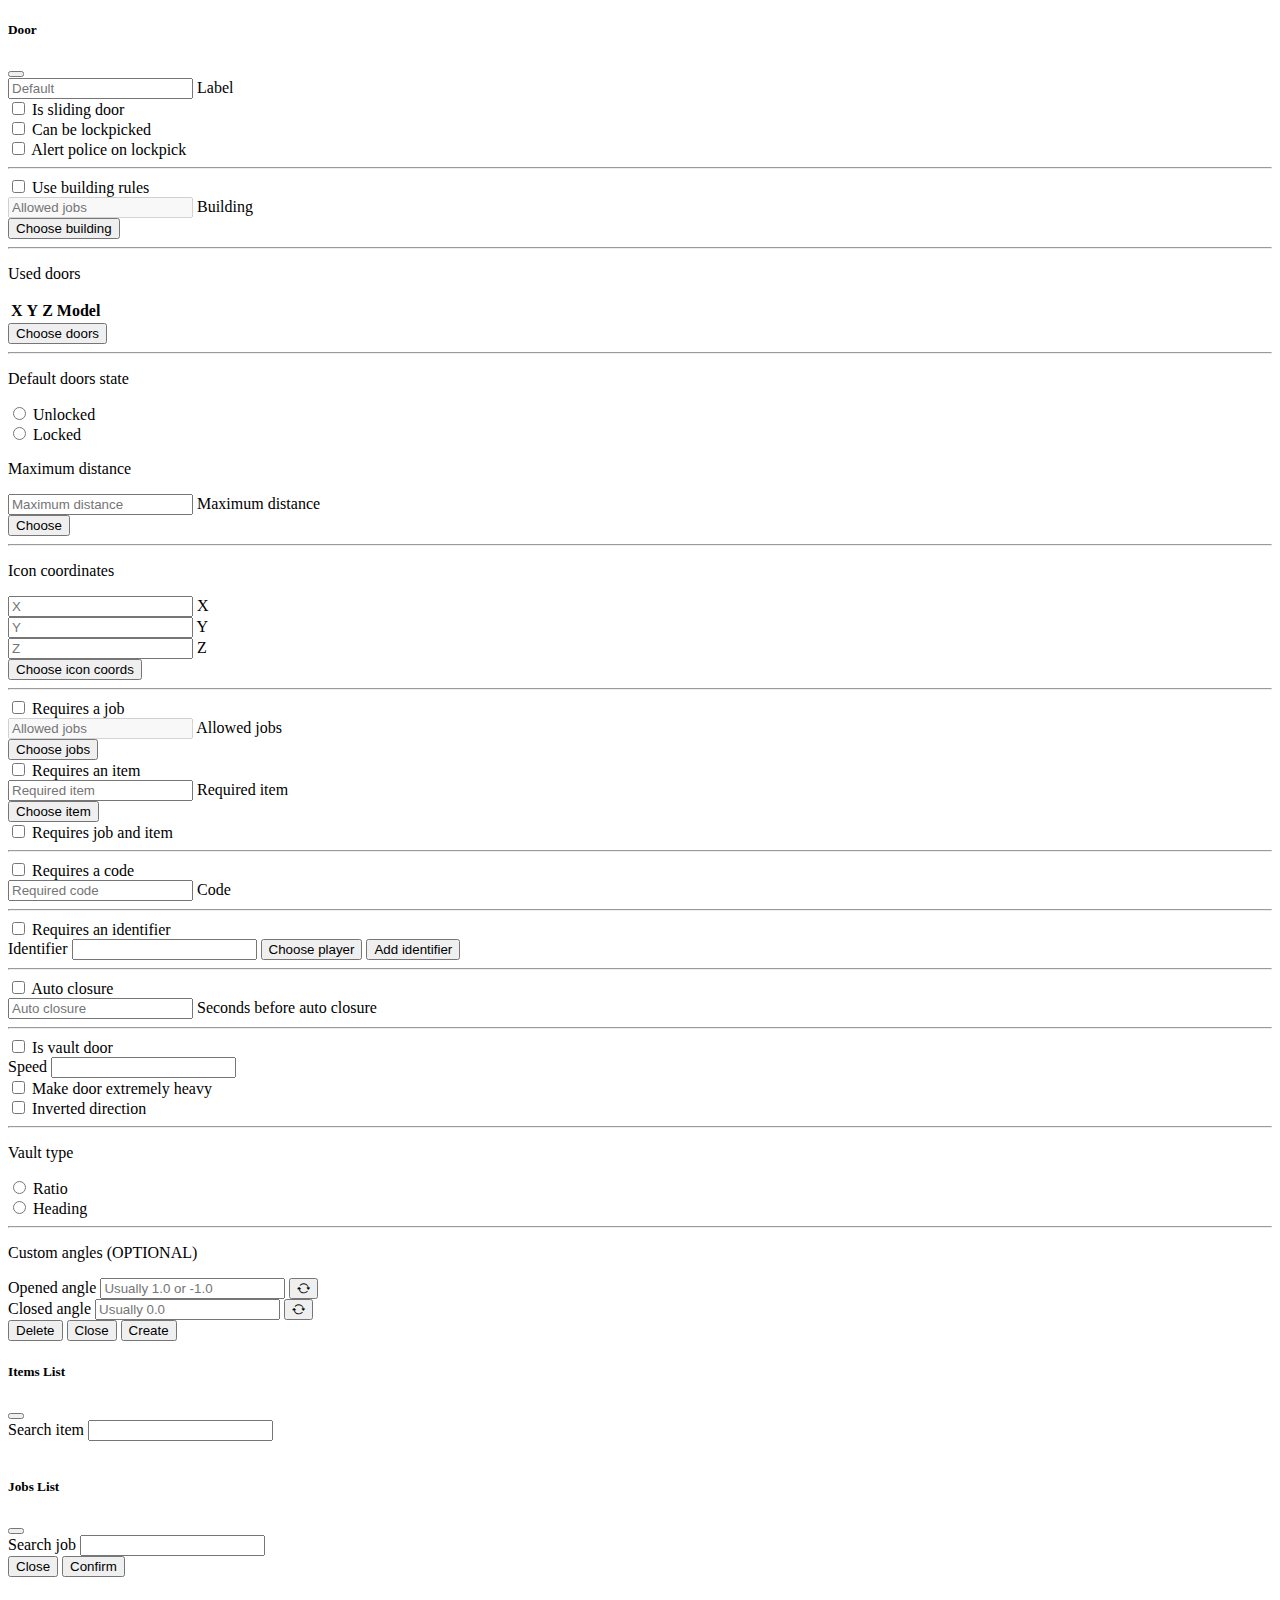
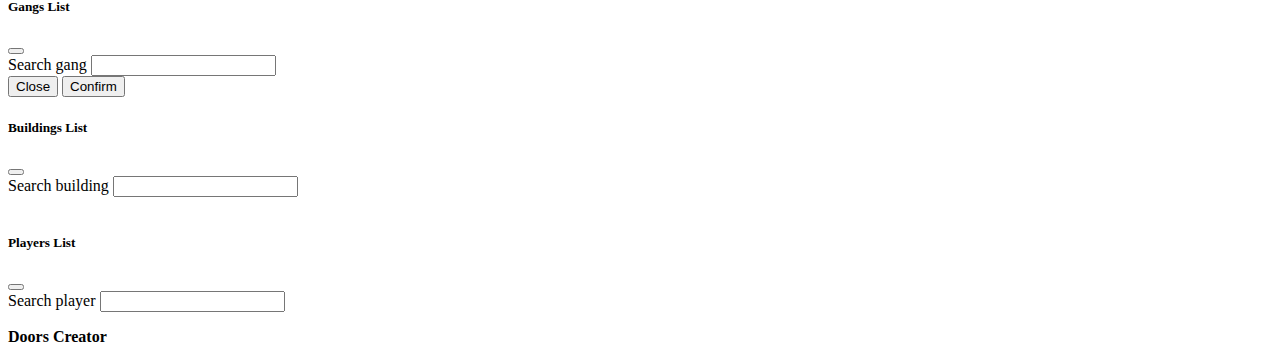
<file: doors_creator/html/index.html>
<!DOCTYPE html>
<html>

<head>
	<title>Doors Creator</title>
	<meta charset="utf-8">
	<meta name="viewport" content="width=device-width">

	<!-- Script CSS -->
	<link href="index.css" rel="stylesheet" type="text/css" />

	<!-- Fonts -->
	<link rel="preconnect" href="https://fonts.gstatic.com">
	<link href="https://fonts.googleapis.com/css2?family=Roboto:wght@500&display=swap" rel="stylesheet">

	<!-- Bootstrap CSS -->
	<link href="https://cdn.jsdelivr.net/npm/bootstrap@5.1.3/dist/css/bootstrap.min.css" rel="stylesheet" integrity="sha384-1BmE4kWBq78iYhFldvKuhfTAU6auU8tT94WrHftjDbrCEXSU1oBoqyl2QvZ6jIW3" crossorigin="anonymous">

	<!-- jQuery, then Bootstrap, then popper -->
	<script type="text/javascript" src="https://ajax.googleapis.com/ajax/libs/jquery/3.5.1/jquery.min.js"></script>
	<script src="https://cdn.jsdelivr.net/npm/@popperjs/core@2.9.1/dist/umd/popper.min.js"
		integrity="sha384-SR1sx49pcuLnqZUnnPwx6FCym0wLsk5JZuNx2bPPENzswTNFaQU1RDvt3wT4gWFG"
		crossorigin="anonymous"></script>
	<script src="https://cdn.jsdelivr.net/npm/bootstrap@5.1.3/dist/js/bootstrap.bundle.min.js" integrity="sha384-ka7Sk0Gln4gmtz2MlQnikT1wXgYsOg+OMhuP+IlRH9sENBO0LRn5q+8nbTov4+1p" crossorigin="anonymous"></script>
	<!-- Bootstrap icons -->
	<link rel="stylesheet" href="https://cdn.jsdelivr.net/npm/bootstrap-icons@1.7.1/font/bootstrap-icons.css">

	<!-- Datatables -->
	<link rel="stylesheet" type="text/css" href="https://cdn.datatables.net/v/bs5/dt-1.11.3/datatables.min.css"/>
	<script type="text/javascript" src="https://cdn.datatables.net/v/bs5/dt-1.11.3/datatables.min.js"></script>
</head>

<body style="background-color: transparent !important;">
	<div id="doors_creator" class="container-lg bg-dark text-white position-absolute top-50 start-50 translate-middle rounded" style="display: none;">
        <div id="main-bar" class="d-inline-block col-12 text-center">
			<p id="doors-creator-label" class="d-inline fw-bold fs-1">Doors Creator - <span id="doors-creator-version" class="d-inline fw-bold fs-1"></span></p>
			
			<button id="close-main-btn" type="button" class="btn-close btn-close-white float-end mt-2"></button>
		</div>

		<div class="d-flex align-items-start my-2">
			<div class="nav flex-column nav-pills me-3" role="tablist" aria-orientation="vertical">
				<button class="nav-link active text-white translatable" data-translation-id="menu:doors" data-is-default="1" id="doors-tab" data-bs-toggle="pill" data-bs-target="#doors" type="button" role="tab"><i class="bi bi-door-open-fill"></i> Doors</button>
				<button class="nav-link text-white translatable" data-translation-id="menu:buildings" id="buildings-tab" data-bs-toggle="pill" data-bs-target="#buildings" type="button" role="tab"><i class="bi bi-door-open-fill"></i> Doors</button>
				<button class="nav-link text-white translatable" data-translation-id="menu:settings" id="settings-tab" data-bs-toggle="pill" data-bs-target="#settings" type="button" role="tab"><i class="bi bi-gear-fill"></i> Settings</button>
			</div>

			<div class="tab-content container">
				<div class="tab-pane fade show active" data-is-default="1" id="doors" role="tabpanel">
					<div class="d-inline-block col-12 my-2">
						<button id="new-door-btn" type="button" class="btn btn-success float-end translatable" data-translation-id="menu:new_door">New door</button>
					</div>
					
					<table id="doors-container" class="table table-dark table-hover text-white fs-4 mb-2">
						<thead>
							<tr>
                                <th scope="col" class="translatable" data-translation-id="menu:distance">Distance</th>
                                <th scope="col" class="translatable" data-translation-id="menu:ID">ID</th>
                                <th scope="col" class="translatable" data-translation-id="menu:label">Label</th>
                                <th scope="col" class="translatable" data-translation-id="menu:doors_count">Doors count</th>
                                <th scope="col" class="translatable" data-translation-id="menu:building">Building</th>
							</tr>
						</thead>

						<tbody>

						</tbody>
					</table>	
				</div>

				<div class="tab-pane fade" id="buildings" role="tabpanel">
					<div class="d-inline-block col-12 my-2">
						<button id="new-building-btn" type="button" class="btn btn-success float-end translatable" data-translation-id="menu:new_building">New building</button>
					</div>
					
					<table id="buildings-container" class="table table-dark table-hover text-white fs-4 mb-2">
						<thead>
							<tr>
                                <th scope="col" class="translatable" data-translation-id="menu:ID">ID</th>
                                <th scope="col" class="translatable" data-translation-id="menu:label">Label</th>
								<th scope="col" class="translatable" data-translation-id="menu:default">Default</th>
							</tr>
						</thead>

						<tbody>

						</tbody>
					</table>	
				</div>

				<form class="tab-pane fade needs-validation" id="settings" role="tabpanel" novalidate>
					<div class="container my-2" style="max-height: 60vh; overflow-y: auto">
						<div class="mb-2">
							<p class="text-center translatable fs-3" data-translation-id="menu:settings:language">Language</p>
	
							<select class="form-select" id="settings_locale">
								<option value="en">English</option>
								<option value="it">Italiano</option>
								<option value="de">Deutsch</option>
								<option value="nl">Nederlands</option>
								<option value="es">Español</option>
								<option value="cs">Czech</option>
								<option value="el">Ελληνικά</option>
								<option value="fr">Français</option>
								<option value="da">Dansk</option>
								<option value="pt">Português</option>
							</select>
						</div>

                        <hr>

						<div class="input-group my-1 fs-4">
							<span class="input-group-text translatable">ACE permission</span>
							<input id="settings_acePermission" type="text" class="form-control" required>
						</div>

						<hr>

						<div class="form-check form-switch fs-3 my-4" data-bs-toggle="tooltip" data-bs-placement="auto" data-translation-id="menu:ignore_default_door_lock_state_configuration">
							<input class="form-check-input" type="checkbox" role="switch" id= "settings_saveDoorStateAfterRestart">
							<label class="form-check-label translatable" data-translation-id="menu:save_door_lock_state" for="settings_saveDoorStateAfterRestart">Save current door lock state and auto apply it after server restart</label>
						</div>

						<hr>
						
						<div>
							<p class="text-center fs-3 translatable" data-translation-id="menu:doorlock_animation">Door lock animation</p>

							<div class="form-check form-switch fs-3 mt-2">
								<input class="form-check-input" type="checkbox" role="switch" id="settings_enableDoorlockAnimation">
								<label class="form-check-label translatable" data-translation-id="menu:enable_doorlock_animation" for="settings_enableDoorlockAnimation">Enable doorlock animation</label>
							</div>

							<div class="row g-2 row-cols-3 mt-2" style="color:black" id="doorlock-animation-div">
								<div class="form-floating">
									<input type="text" class="form-control" id="settings_doorlockAnimationDictionary" placeholder="Animation dictionary">
									<label class="translatable" data-translation-id="menu:animation_dictionary" for="settings_doorlockAnimationDictionary">Animation dictionary</label>
								</div>

								<div class="form-floating">
									<input type="text" class="form-control" id="settings_doorlockAnimationName" placeholder="Animation name">
									<label class="translatable" data-translation-id="menu:animation_name" for="settings_doorlockAnimationName">Animation name</label>
								</div>

								<div class="form-floating">
									<input type="number" class="form-control" id="settings_doorlockAnimationDuration" placeholder="Animation duration">
									<label class="translatable" data-translation-id="menu:animation_duration" for="settings_doorlockAnimationDuration">Animation duration</label>
								</div>
							</div>
						</div>

						<hr>

						<div>
							<p class="text-center fs-3 translatable" data-translation-id="menu:settings:doorlock_icon">Door lock icon</p>
							
							<div class="input-group my-1 fs-4">
								<span class="input-group-text translatable" data-translation-id="menu:settings:icon_size">Icon size</span>
								<input id="settings_doorlockIconSize" type="number" min="0.1" step="0.1" class="form-control" required>
							</div>		
						</div>

						<div>
							<hr>

							<p class="text-center fs-3 translatable" data-translation-id="menu:item_to_lockpick_doors">Item to lockpick doors</p>

							<div class="row g-2 row-cols-2 mt-2" style="color:black">
								<div class="form-floating">
									<input type="text" class="form-control" id="settings_lockpickName" placeholder="Lockpick name" required>
									<label class="translatable" data-translation-id="menu:lockpick_name" for="settings_lockpickName">Lockpick name</label>
								</div>

								<div class="form-floating">
									<input type="number" class="form-control" id="settings_lockpickMinimumQuantity" placeholder="Minimum quantity" required>
									<label class="translatable" data-translation-id="menu:minimum_quantity" for="settings_lockpickMinimumQuantity">Minimum quantity</label>
								</div>
							</div>

							<div class="form-check form-switch fs-3 mt-2 text-white">
								<input class="form-check-input" type="checkbox" role="switch" id="settings_lockpickLoseOnUse">
								<label class="translatable" data-translation-id="menu:lose_on_use" class="form-check-label" for="settings_lockpickLoseOnUse">Lose on use</label>
							</div>

							<hr>

							<div class="form-check form-switch fs-3 mt-2 text-white">
								<input class="form-check-input" type="checkbox" role="switch" id="settings_use3dTextInsteadOfIcon">
								<label class="translatable" data-translation-id="menu:use_3d_text_instead_of_icon" class="form-check-label" for="settings_use3dTextInsteadOfIcon">Use 3D text instead of icon</label>
							</div>

						</div>
					</div>

					<button type="submit" class="btn btn-success float-end translatable" data-translation-id="menu:apply_changes">Apply changes</button>
				</form>
			</div>
		</div>
	</div>

	<div id="door-modal" class="modal fade" tabindex="-1">
        <div class="modal-dialog modal-dialog-centered modal-lg modal-dialog-scrollable">
            <form id="door-form" class="modal-content needs-validation" novalidate>
				<div class="modal-header">
					<h5 class="modal-title translatable" data-translation-id="menu:door">Door</h5>
					<button type="button" class="btn-close" data-bs-dismiss="modal" aria-label="Close"></button>
				</div>
				<div class="modal-body">
					<div class="form-floating mb-1">
						<input type="text" class="form-control" id="door-label" placeholder="Default">
						<label class="translatable" for="door-label" data-translation-id="menu:label">Label</label>
					</div>

					<div class="row g-2 row-cols-2 my-3 fs-3">
						<div class="form-check" id="sliding-door-div">
							<input class="form-check-input" type="checkbox" role="switch" id="is-sliding-door">
							<label class="form-check-label translatable" data-translation-id="menu:is_sliding_door" for="is-sliding-door">Is sliding door</label>
						</div>
	
						<div id="can-be-lockpicked-div">
							<div class="form-check">
								<input class="form-check-input" type="checkbox" id="can-be-lockpicked">
								<label class="form-check-label translatable" data-translation-id="menu:can_be_lockpicked">Can be lockpicked</label>
							</div>
	
							<div class="form-check">
								<input class="form-check-input" type="checkbox" id="alert-police-on-lockpick">
								<label class="form-check-label translatable" data-translation-id="menu:alert_police_on_lockpick">Alert police on lockpick</label>
							</div>
						</div>
					</div>
					
					<div class="my-1" id="use-building-rules-div">
						<hr>

						<div class="form-check form-switch fs-4 mb-2">
							<input class="form-check-input" type="checkbox" role="switch" id="use-building-rules">
							<label class="form-check-label translatable" data-translation-id="menu:use_building_rules" for="use-building-rules">Use building rules</label>
						</div>

						<div class="row g-2 row-cols-2">
							<div class="form-floating col-8">
								<input type="text" class="form-control" id="parent-building" placeholder="Allowed jobs" disabled>
								<label class="translatable" data-translation-id="menu:building" for="parent-building">Building</label>
							</div>	

							<button id="choose-building-btn" type="button" class="btn btn-secondary col-4 translatable" data-translation-id="menu:choose_building">Choose building</button>
                        </div>
					</div>

					<div class="text-center my-1" id="used-doors-div">
						<hr>

						<p class="translatable fs-4" data-translation-id="menu:used_doors">Used doors</p>

						<table class="table">
							<thead>
								<tr>
									<th scope="col">X</th>
									<th scope="col">Y</th>
									<th scope="col">Z</th>
									<th class="translatable" data-translation-id="menu:model" scope="col">Model</th>
								</tr>
							</thead>

							<tbody id="used-doors-table"></tbody>
						</table>

						<div class="text-end">
							<button id="select-doors-btn" type="button" class="btn btn-secondary translatable" data-translation-id="menu:choose_doors">Choose doors</button>
						</div>
					</div>

					<div class="row">
						<hr>

						<div class="text-center col" id="default-doors-state-div">
							<p class="translatable fs-3" data-translation-id="menu:default_doors_state">Default doors state</p>
	
							<div class="form-check form-check-inline fs-4">
								<input class="form-check-input" type="radio" name="doors-default-state" value="0" required>
								<label class="form-check-label translatable" data-translation-id="menu:unlocked">Unlocked</label>
							</div>
	
							<div class="form-check form-check-inline fs-4">
								<input class="form-check-input" type="radio" name="doors-default-state" value="1" required>
								<label class="form-check-label translatable" data-translation-id="menu:locked">Locked</label>
							</div>
						</div>
		
						<div class="col" id="maximum-distance-div">
							<p class="translatable fs-4 text-center" data-translation-id="menu:maximum_distance">Maximum distance</p>
	
							<div class="row g-2">
								<div class="form-floating col-8">
									<input type="number" step="0.01" class="form-control max-two-decimals" id="maximum-distance" placeholder="Maximum distance" required>
									<label for="maximum-distance" class="translatable" data-translation-id="menu:maximum_distance">Maximum distance</label>
								</div>
	
								<button id="choose-maximum-distance-btn" type="button" class="btn btn-secondary col-4 translatable" data-translation-id="menu:choose">Choose</button>
							</div>
						</div>
					</div>

					<hr>

					<div class="my-1 text-center" id="icon-coordinates-div">
						<p class="translatable fs-4" data-translation-id="menu:icon_coordinates">Icon coordinates</p>

						<div class="row g-2 row-cols-4">
                            <div class="form-floating">
                                <input type="number" step="0.01" class="form-control max-two-decimals" id="icon-coords-x" placeholder="X" required>
                                <label for="field-coords-x" class="translatable" data-translation-id="menu:x">X</label>
                            </div>
                            <div class="form-floating">
                                <input type="number" step="0.01" class="form-control max-two-decimals" id="icon-coords-y" placeholder="Y" required>
                                <label for="field-coords-y" class="translatable" data-translation-id="menu:y">Y</label>
                            </div>
                            <div class="form-floating">
                                <input type="number" step="0.01" class="form-control max-two-decimals" id="icon-coords-z" placeholder="Z" required>
                                <label for="field-coords-z" class="translatable" data-translation-id="menu:z">Z</label>
                            </div>

							<button id="choose-icon-coords-btn" type="button" class="btn btn-secondary translatable" data-translation-id="menu:choose_icon_coords">Choose icon coords</button>
                        </div>
					</div>

					<div class="my-1" id="requires-job-div">
						<hr>

						<div class="form-check form-switch fs-4 mb-2">
							<input class="form-check-input" type="checkbox" role="switch" id="requires-job">
							<label class="form-check-label translatable" data-translation-id="menu:requires_a_job" for="requires-job">Requires a job</label>
						</div>

						<div class="row g-2 row-cols-2">
							<div class="form-floating col-8">
								<input type="text" class="form-control" id="allowed-jobs" placeholder="Allowed jobs" disabled>
								<label class="translatable" data-translation-id="menu:allowed_jobs" for="allowed-jobs">Allowed jobs</label>
							</div>	

							<button id="choose-jobs-btn" type="button" class="btn btn-secondary col-4 translatable" data-translation-id="menu:choose_jobs">Choose jobs</button>
                        </div>
					</div>

					<div class="my-1" id="requires-gang-div" style="display: none">
						<hr>

						<div class="form-check form-switch fs-4 mb-2">
							<input class="form-check-input" type="checkbox" role="switch" id="requires-gang">
							<label class="form-check-label translatable" data-translation-id="menu:requires_a_gang" for="requires-gang">Requires a gang</label>
						</div>

						<div class="row g-2 row-cols-2">
							<div class="form-floating col-8">
								<input type="text" class="form-control" id="allowed-gangs" placeholder="Allowed gangs" disabled>
								<label class="translatable" data-translation-id="menu:allowed_gangs" for="allowed-gangs">Allowed gangs</label>
							</div>	

							<button id="choose-gangs-btn" type="button" class="btn btn-secondary col-4 translatable" data-translation-id="menu:choose_gangs">Choose gangs</button>
                        </div>

						<hr>
					</div>

					<div class="my-1" id="requires-item-div">
						<div class="form-check form-switch fs-4 mb-2">
							<input class="form-check-input" type="checkbox" role="switch" id="requires-item">
							<label class="form-check-label translatable" data-translation-id="menu:requires_an_item" for="requires-item">Requires an item</label>
						</div>

						<div class="row g-2 row-cols-2">
							<div class="form-floating col-8">
								<input type="text" class="form-control" id="required-item" placeholder="Required item">
								<label class="translatable" data-translation-id="menu:required_item" for="required-item">Required item</label>
							</div>	

							<button id="choose-item-btn" type="button" class="btn btn-secondary col-4 translatable" data-translation-id="menu:choose_item">Choose item</button>
                        </div>
					</div>

					<div id="requires-job-and-item-div" class="form-check form-switch fs-4 mt-2">
						<input class="form-check-input" type="checkbox" role="switch" id="requires-job-and-item">
						<label class="form-check-label translatable" data-translation-id="menu:requires_job_and_item" for="requires-job-and-item">Requires job and item</label>
					</div>

					<div class="my-1" id="requires-code-div">
						<hr>

						<div class="form-check form-switch fs-4 mb-2">
							<input class="form-check-input" type="checkbox" role="switch" id="requires-code">
							<label class="form-check-label translatable" data-translation-id="menu:requires_a_code" for="requires-code">Requires a code</label>
						</div>

						<div class="form-floating">
							<input type="text" class="form-control" id="required-code" placeholder="Required code">
							<label class="translatable" data-translation-id="menu:code" for="required-code">Code</label>
						</div>
					</div>

					<hr>

					<div id="requires-identifier-div">
						<div class="form-check form-switch fs-4 mb-2">
							<input class="form-check-input" type="checkbox" role="switch" id="requires-identifier">
							<label class="form-check-label translatable" data-translation-id="menu:requires_an_identifier" for="requires-identifier">Requires an identifier</label>
						</div>
	
						<div id="identifiers-div">
							<div id="allowed-identifiers">
	
							</div>
	
							<div class="input-group mt-2">
								<span class="input-group-text translatable" data-trnasl="menu:identifier">Identifier</span>
								<input id="identifier-to-add" type="text" class="form-control">
								<button id="choose-player-btn" type="button" class="btn btn-secondary translatable" data-translation-id="menu:choose_player">Choose player</button>
								<button id="add-identifier-btn" type="button" class="btn btn-success translatable" data-translation-id="menu:add_identifier">Add identifier</button>
							</div>
						</div>	
					</div>

					<hr>

					<div class="my-1" id="auto-closure-div">
						<div class="form-check form-switch fs-4 mb-2">
							<input class="form-check-input" type="checkbox" role="switch" id="auto-closure-switch">
							<label class="form-check-label translatable" data-translation-id="menu:auto_closure" for="auto-closure-switch">Auto closure</label>
						</div>

						<div class="form-floating">
							<input type="number" min="1" class="form-control" id="auto-closure" placeholder="Auto closure">
							<label class="translatable" data-translation-id="menu:seconds_before_auto_closure" for="auto-closure">Seconds before auto closure</label>
						</div>	
					</div>

					<div class="my-1" id="vault-door-div">
						<hr>
						
						<div class="form-check form-switch fs-4 mb-2">
							<input class="form-check-input" type="checkbox" role="switch" id="is-vault-door">
							<label class="form-check-label translatable" data-translation-id="menu:is_vault_door">Is vault door</label>
						</div>


						<div id="vault-door-options">
							<div class="input-group my-3">
								<span class="input-group-text translatable" data-translation-id="menu:speed">Speed</span>
								<input id="vault-speed" type="number" step="0.1" class="form-control">
							</div>
							
							<div class="row g-2 row-cols-2">	
								<div class="form-check form-switch fs-4 mb-2">
									<input class="form-check-input" type="checkbox" role="switch" id="vault-make-door-extremely-heavy">
									<label class="form-check-label translatable" data-translation-id="menu:make_door_extremely_heavy">Make door extremely heavy</label>
								</div>
	
								
								<div class="form-check form-switch fs-4 mb-2">
									<input class="form-check-input" type="checkbox" role="switch" id="vault-inverted-direction">
									<label class="form-check-label translatable" data-translation-id="menu:inverted_direction">Inverted direction</label>
								</div>
							</div>

							<hr>

							<div class="fs-4 text-center my-3">
								<p data-translation-id="menu:vault_type">Vault type</p>

								<div class="form-check form-check-inline">
									<input class="form-check-input" type="radio" name="vault-type" value="ratio">
									<label class="form-check-label" data-translation-id="menu:ratio">Ratio</label>
								</div>
								
								<div class="form-check form-check-inline">
									<input class="form-check-input" type="radio" name="vault-type" value="heading">
									<label class="form-check-label" data-translation-id="menu:heading">Heading</label>
								</div>
							</div>

							<hr>

							<div class="mt-2">
								<p class="text-center translatable fs-4" data-translation-id="menu:custom_angles">Custom angles (OPTIONAL)</p>

								<div class="row g-2 row-cols-2">
									<div class="input-group w-50">
										<span class="input-group-text translatable" data-translation-id="menu:opened_angle">Opened angle</span>
										<input id="vault-opened-angle" type="number" step="0.01" class="form-control" placeholder="Usually 1.0 or -1.0">
										<button id="vault-get-opened-heading" type="button" class="btn btn-secondary col-auto" data-bs-toggle="tooltip" data-bs-placement="top" data-translation-id="menu:get_heading"><i class="bi bi-arrow-repeat"></i></button>	
									</div>
	
									<div class="input-group w-50">
										<span class="input-group-text translatable" data-translation-id="menu:closed_angle">Closed angle</span>
										<input id="vault-closed-angle" type="number" step="0.01" class="form-control" placeholder="Usually 0.0">
										<button id="vault-get-closed-heading" type="button" class="btn btn-secondary col-auto" data-bs-toggle="tooltip" data-bs-placement="top" data-translation-id="menu:get_heading"><i class="bi bi-arrow-repeat"></i></button>	
									</div>
								</div>
							</div>
						</div>
					</div>
				</div>
				<div class="modal-footer">
                    <button id="delete-door-btn" type="button" class="btn btn-danger translatable me-auto" data-translation-id="menu:delete" data-bs-dismiss="modal">Delete</button>
					<button type="button" class="btn btn-secondary translatable" data-translation-id="menu:close" data-bs-dismiss="modal">Close</button>
					<button id="save-door-btn" type="submit" class="btn btn-success translatable" data-translation-id="menu:create">Create</button>
				</div>
			</form>
        </div>
    </div>

	<!-- Items input dialog -->
	<div class="modal fade" id="input-items-dialog-modal" tabindex="-1" role="dialog" style="z-index: 1070;">
		<div class="modal-dialog modal-dialog-centered" role="document">
			<div class="modal-content">
				<div class="modal-header">
					<h5 class="modal-title translatable" data-translation-id="menu:items_dialog:title">Items List</h5>
					<button type="button" class="btn-close" data-bs-dismiss="modal" aria-label="Close"></button>
				</div>
				<div class="modal-body" style="max-height: 80vh; overflow-y: scroll">
					<div class="input-group">
						<span class="input-group-text translatable" data-translation-id="menu:items_dialog:search_item">Search item</span>
						<input id="input-item-search" type="text" class="form-control">
					</div>

					<ul id="items-list" class="list-group mt-2">

					</ul>
				</div>
			</div>
		</div>
	</div>	

	<!-- Jobs input dialog -->
	<div class="modal fade" id="input-jobs-dialog-modal" tabindex="-1" role="dialog" style="z-index: 1070;">
		<div class="modal-dialog modal-dialog-centered" role="document">
			<div class="modal-content">
				<div class="modal-header">
					<h5 class="modal-title translatable" data-translation-id="menu:jobs_dialog:title">Jobs List</h5>
					<button type="button" class="btn-close" data-bs-dismiss="modal" aria-label="Close"></button>
				</div>
				<div class="modal-body" style="max-height: 60vh; overflow-y: auto">
					<div class="input-group">
						<span class="input-group-text translatable" data-translation-id="menu:jobs_dialog:search_job">Search job</span>
						<input id="input-job-search" type="text" class="form-control">
					</div>

					<div id="jobs-list" class="mt-2">

					</div>
				</div>

				<div class="modal-footer">
					<button type="button" class="btn btn-secondary translatable" data-translation-id="menu:close" data-bs-dismiss="modal">Close</button>
					<button id="input-jobs-confirm-btn" type="button" class="btn btn-success translatable" data-translation-id="menu:confirm">Confirm</button>
				</div>    
			</div>
		</div>
	</div>

	<!-- Gangs input dialog -->
	<div class="modal fade" id="input-gangs-dialog-modal" tabindex="-1" role="dialog" style="z-index: 1070;">
		<div class="modal-dialog modal-dialog-centered" role="document">
			<div class="modal-content">
				<div class="modal-header">
					<h5 class="modal-title translatable" data-translation-id="menu:gangs_dialog:title">Gangs List</h5>
					<button type="button" class="btn-close" data-bs-dismiss="modal" aria-label="Close"></button>
				</div>
				<div class="modal-body" style="max-height: 60vh; overflow-y: auto">
					<div class="input-group">
						<span class="input-group-text translatable" data-translation-id="menu:gangs_dialog:search_gang">Search gang</span>
						<input id="input-gang-search" type="text" class="form-control">
					</div>

					<div id="gangs-list" class="mt-2">

					</div>
				</div>

				<div class="modal-footer">
					<button type="button" class="btn btn-secondary translatable" data-translation-id="menu:close" data-bs-dismiss="modal">Close</button>
					<button id="input-gangs-confirm-btn" type="button" class="btn btn-success translatable" data-translation-id="menu:confirm">Confirm</button>
				</div>    
			</div>
		</div>
	</div>

	<!-- Building input dialog -->
	<div class="modal fade" id="input-building-dialog-modal" tabindex="-1" role="dialog" style="z-index: 1070;">
		<div class="modal-dialog modal-dialog-centered" role="document">
			<div class="modal-content">
				<div class="modal-header">
					<h5 class="modal-title translatable" data-translation-id="menu:building_dialog:title">Buildings List</h5>
					<button type="button" class="btn-close" data-bs-dismiss="modal" aria-label="Close"></button>
				</div>
				<div class="modal-body" style="max-height: 80vh; overflow-y: scroll">
					<div class="input-group">
						<span class="input-group-text translatable" data-translation-id="menu:building_dialog:search_building">Search building</span>
						<input id="input-building-search" type="text" class="form-control">
					</div>

					<ul id="buildings-list" class="list-group mt-2">

					</ul>
				</div>
			</div>
		</div>
	</div>	

	
    <!-- Players input dialog -->
	<div class="modal fade" id="players-dialog-modal" tabindex="-1" role="dialog" style="z-index: 1070;">
		<div class="modal-dialog modal-dialog-centered" role="document">
			<div class="modal-content">
				<div class="modal-header">
					<h5 class="modal-title translatable" data-translation-id="menu:players_list">Players List</h5>
					<button type="button" class="btn-close" data-bs-dismiss="modal"></button>
				</div>
				<div class="modal-body" style="max-height: 80vh; overflow-y: scroll">
					<div class="input-group">
						<span class="input-group-text translatable" data-translation-id="menu:search_player">Search player</span>
						<input id="input-players-search" type="text" class="form-control">
					</div>

					<ul id="players-list" class="list-group mt-2">

					</ul>
				</div>
			</div>
		</div>
	</div>

	<!-- Not allowed Menu -->
	<div class="container border border-danger rounded" id="not-allowed-container">
		<button id="close-btn-not-allowed-menu" type="button" class="btn-close btn-close-white float-end mt-2"></button>

		<p class="text-center fs-2 mt-2 translatable" data-translation-id="menu:not_allowed:you_are_not_allowed">You are not allowed to use this menu</p>
		<p class="text-center fs-2 translatable" data-translation-id="menu:not_allowed:if_you_are_admin">If you are a server admin, you have to copy paste the following code in your server.cfg</p>
		
		<div class="container mt-5 mb-2 text-warning p-2 font-monospace">
			<p id="not-allowed-steamid"></p>
			
			<hr>
			# In case one of them doesn't work, try the other one
			<hr>
			
			<p id="not-allowed-license"></p>
		</div>
	</div>	

	<div id="notification" class="toast mx-auto mt-3" role="alert">
		<div class="toast-header">
			<strong class="me-auto">Doors Creator</strong>
		</div>
		<div id="notification-message" class="toast-body fs-3 fw-bold">

		</div>
	</div>

	<form id="input-div" class="container position-absolute bottom-0 start-50 translate-middle-x col-3 my-3 bg-dark p-2 rounded bg-opacity-75 needs-validation" novalidate style="display: none;">
		<div class="form-floating ">
			<input type="password" class="form-control" id="code-input" placeholder="Code">
			<label>Code</label>
		</div>

		<div class="mt-2 float-end">
			<button class="btn btn-danger" id="code-input-cancel-btn" type="button">Cancel</button>	
			<button class="btn btn-success" type="submit">Confirm</button>
		</div>
	</form>

	<script src="index.js"></script>
	<script src="../utils/dialogs/dialogs.js"></script>
</body>

</html>
</file>
<file: doors_creator/html/index.css>
#not-allowed-container {
    background-color: #222;

    color: white;

    width: 50%;

    top: 30%;
    left: 25%;

    position: absolute;

    display: none;
}

#doors-creator-label {
    color: #fd7e14;
}

.clickable {
    cursor: pointer;
}
</file>
